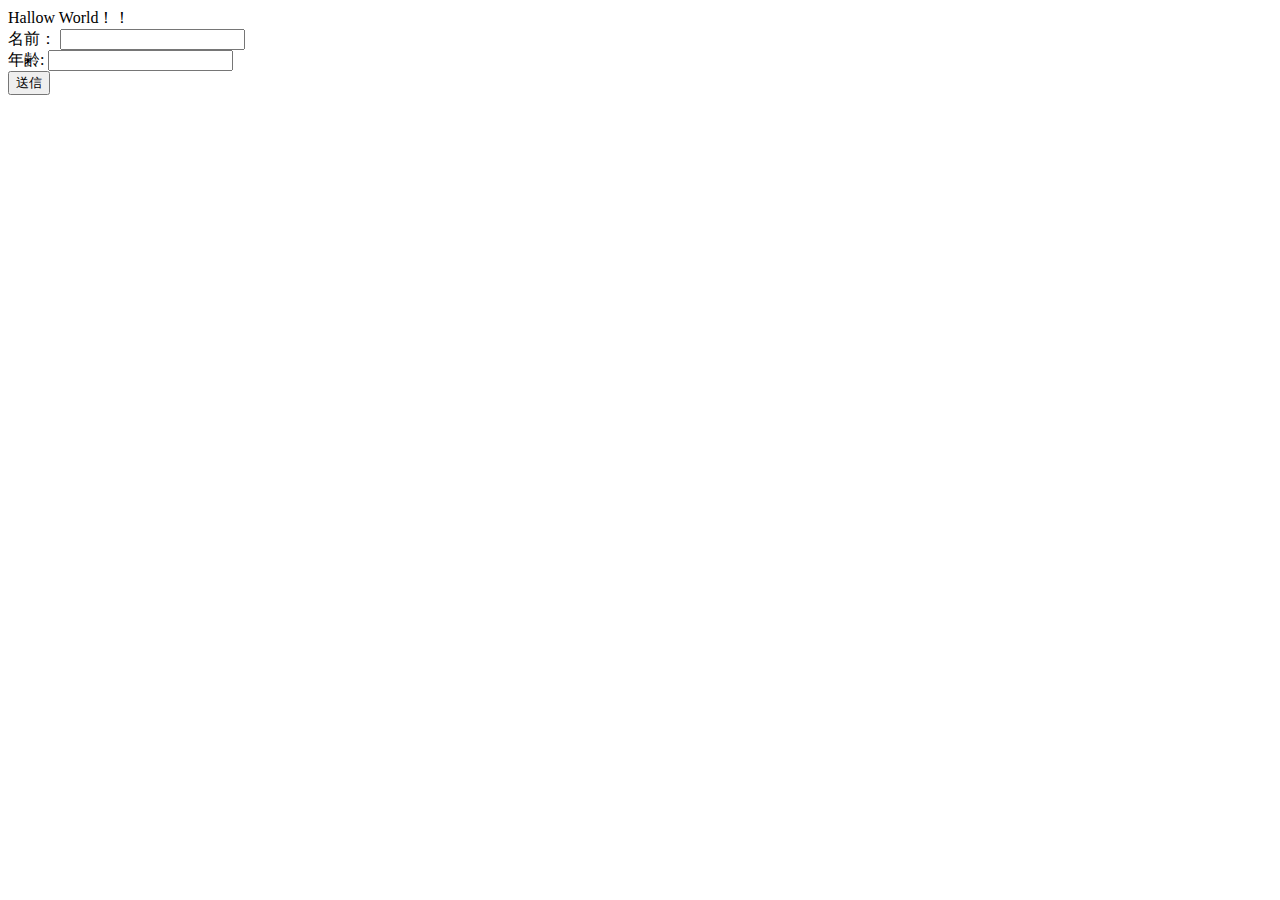
<file: src/main/resources/templates/sample/employee/index.html>
<!DOCTYPE html>
<html xmlns="http://www.thymeleaf.org">
<head>
	<meta charset="UTF-8">
	<title>サンプルサイト用</title>
</head>
<body>
	<div class="Title">Hallow World！！</div>
	<!--model属性に追加したmessageを出力-->
	<div th:text="${message}"></div>
	
	<form th:action="@{/sample/request_test}" th:object="${sampleForm}" th:method="post">
		<div>
			<lavel for="name">名前：</lavel>
			<input type="text"th:field="*{name}">
		</div>
		<div>
			<lavel for="bloodType">年齢:</lavel>
			<input type="text"th:field="*{bloodType}	">
		</div>
		<button type="submit">送信</button>
	</form>
</body>
</html>
</file>
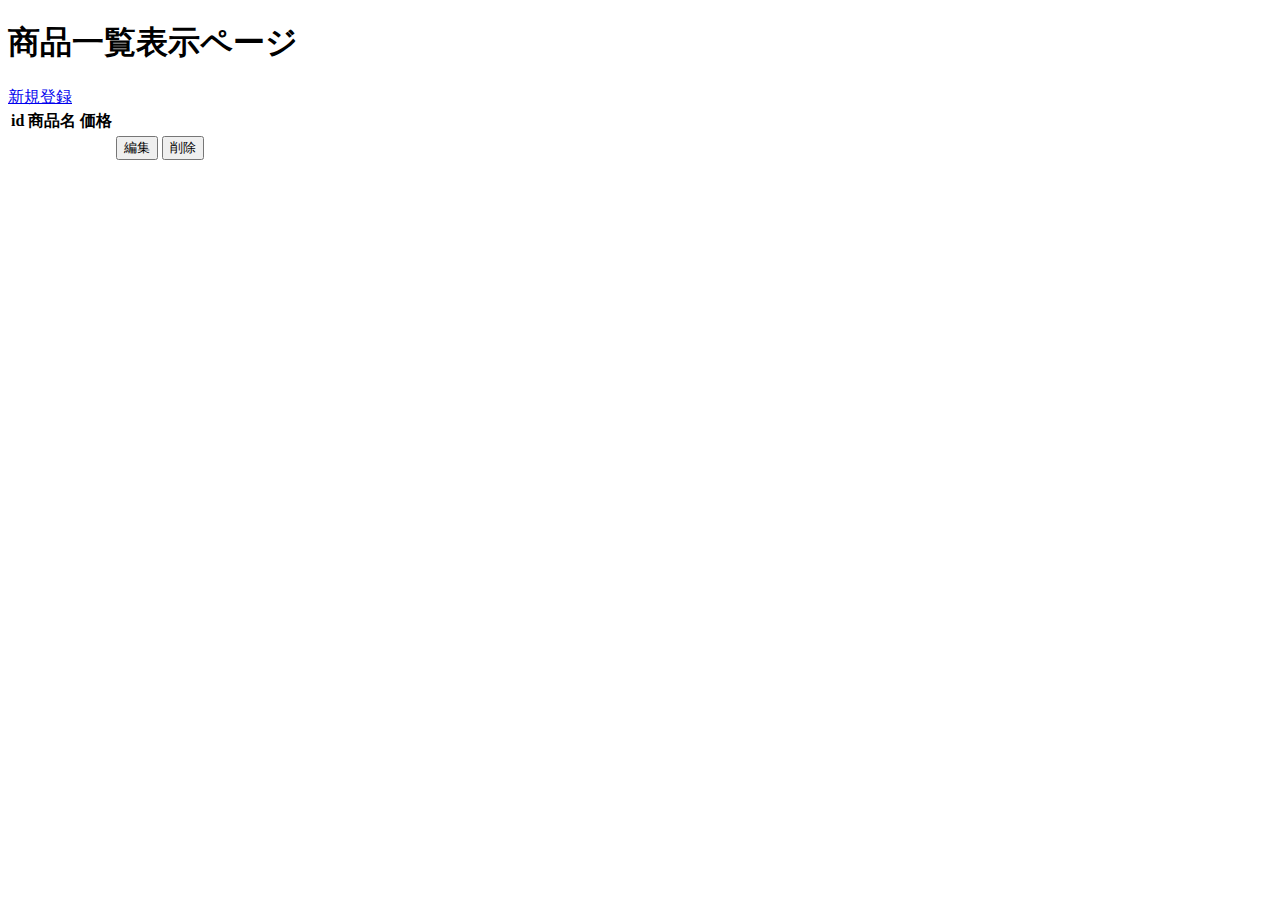
<file: src/main/resources/templates/sample/sample_item/index.html>
<!DOCTYPE html>
<html xmlns:th="http://www.thymeleaf.org">
<head>
    <meta charset="UTF-8">
    <!-- HTMLごとに利用ページの項目を入れておきましょう -->
    <title>商品一覧表示</title>
</head>
<body>
    <h1>商品一覧表示ページ</h1>
    <div>
        <!-- 新規登録ページにアクセスします -->
        <a href="/item/toroku">新規登録</a>
    </div>
    <table>
        <thead>
            <tr>
                <th>id</th>
                <th>商品名</th>
                <th>価格</th>
                <th></th>
                <th></th>
            </tr>
        </thead>
        <tbody>
            <!-- th:each="子要素で使う変数名 : ${List型の変数}" -->
            <tr th:each="item : ${items}">
                <td th:text="${item.id}"></td>
                <td th:text="${item.name}"></td>
                <td th:text="${item.price}"></td>
                <td>
                    <!-- 編集ページにアクセスします -->
                    <form th:action="@{/item/henshu/{id}(id=${item.id})}" method="get">
                        <input type="submit" value="編集">
                    </form>
                </td>
                <td>
                    <!-- 削除実行フォームです -->
                    <form th:action="@{/item/sakujo/{id}(id=${item.id})}"  method="post">
                        <input type="submit" value="削除">
                    </form>
                </td>
            </tr>
        </tbody>
    </table>
</body>
</html>
</file>
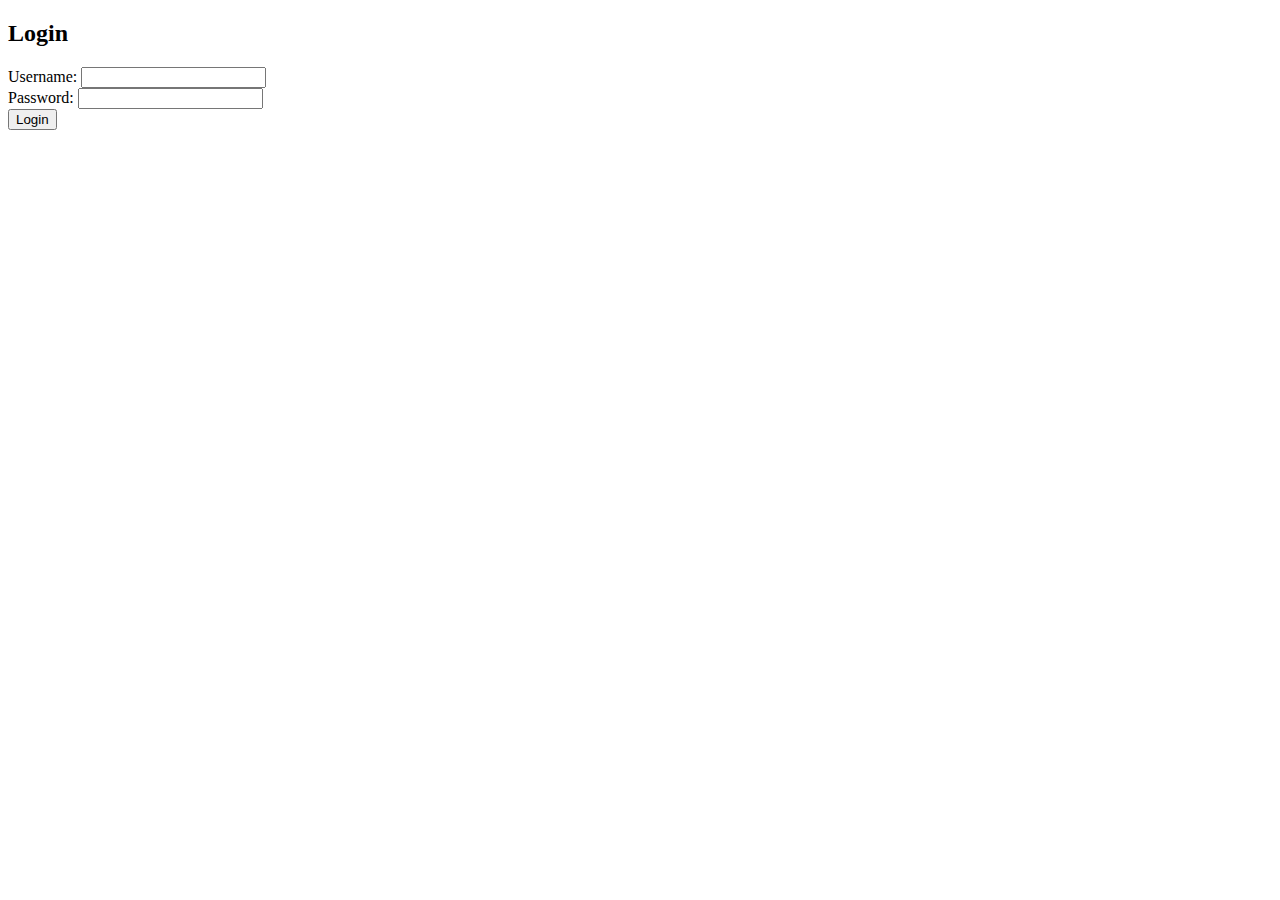
<file: src/main/resources/templates/login.html>
<!DOCTYPE html>
<html xmlns:th="http://www.thymeleaf.org">
<head>
    <title>Login</title>
</head>
<body>
<h2>Login</h2>
<form th:action="@{/login}" method="post">
    <div>
        <label>Username:</label>
        <input type="text" name="username"/>
    </div>
    <div>
        <label>Password:</label>
        <input type="password" name="password"/>
    </div>
    <button type="submit">Login</button>
</form>
</body>
</html>
</file>
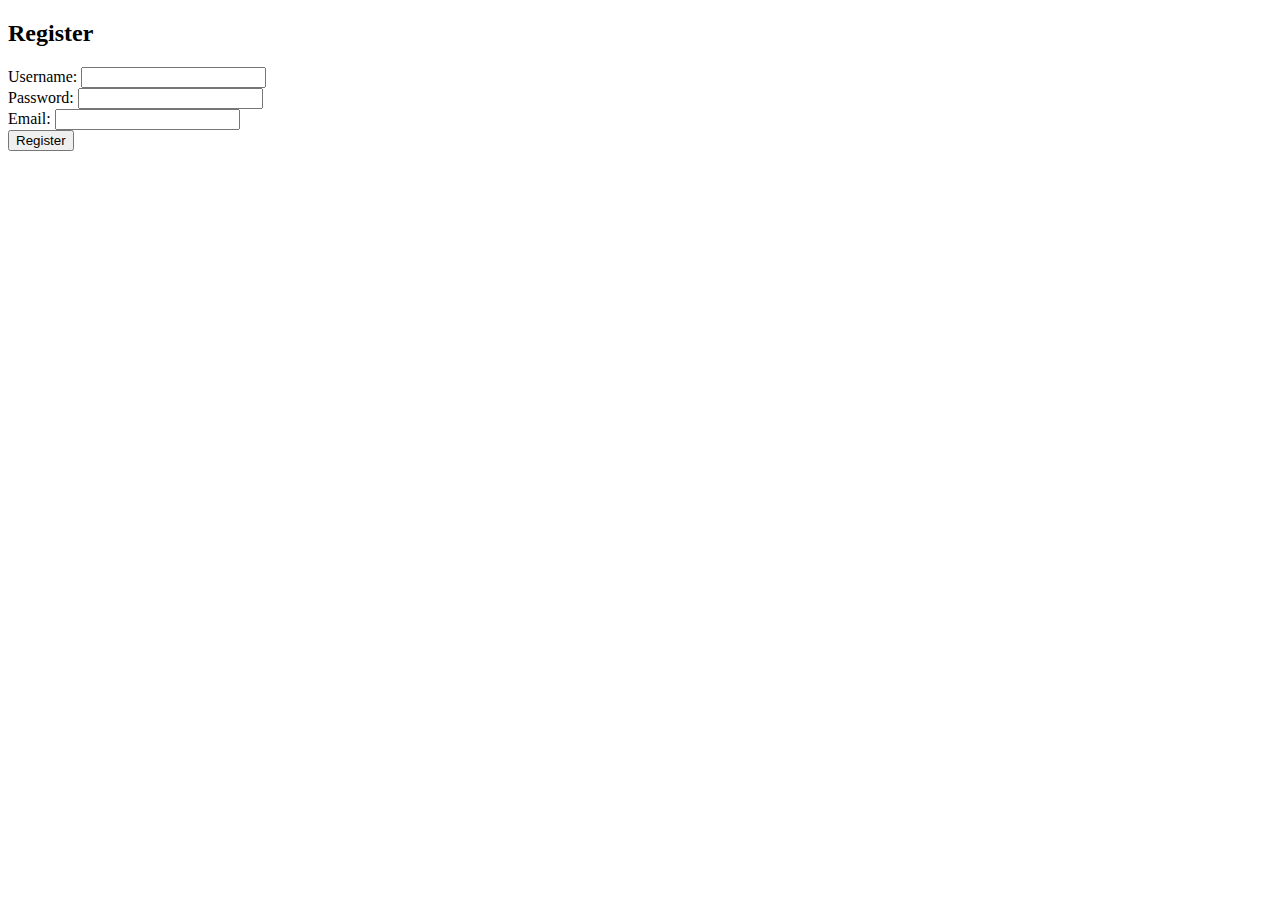
<file: src/main/resources/templates/register.html>
<!DOCTYPE html>
<html xmlns:th="http://www.thymeleaf.org">
<head>
    <title>Register</title>
</head>
<body>
<h2>Register</h2>
<form th:action="@{/register}" method="post">
    <div>
        <label>Username:</label>
        <input type="text" name="username"/>
    </div>
    <div>
        <label>Password:</label>
        <input type="password" name="password"/>
    </div>
    <div>
        <label>Email:</label>
        <input type="email" name="email"/>
    </div>
    <button type="submit">Register</button>
</form>
</body>
</html>
</file>
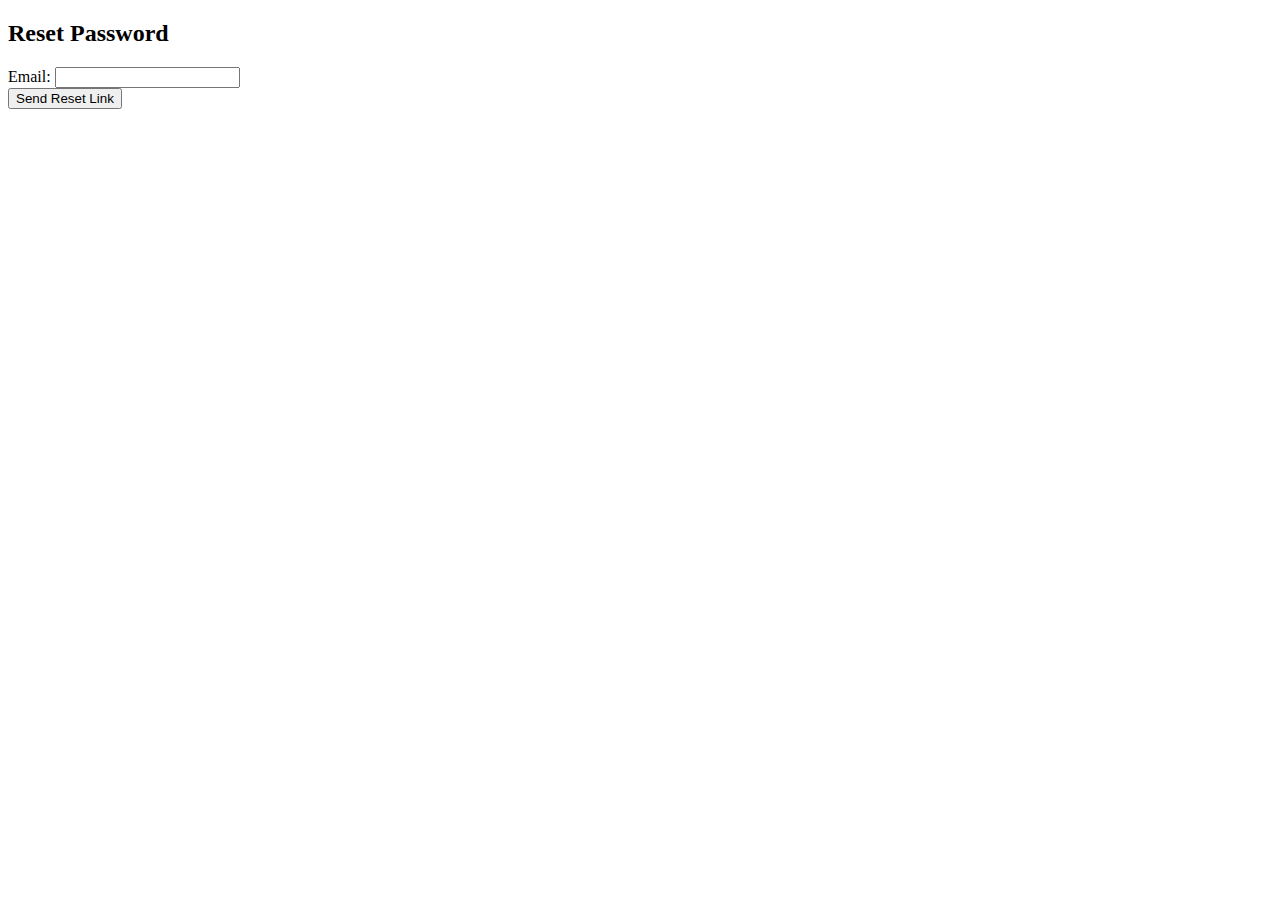
<file: src/main/resources/templates/reset-password.html>
<!DOCTYPE html>
<html xmlns:th="http://www.thymeleaf.org">
<head>
    <title>Reset Password</title>
</head>
<body>
<h2>Reset Password</h2>
<form th:action="@{/reset-password}" method="post">
    <div>
        <label>Email:</label>
        <input type="email" name="email"/>
    </div>
    <button type="submit">Send Reset Link</button>
</form>
</body>
</html>
</file>
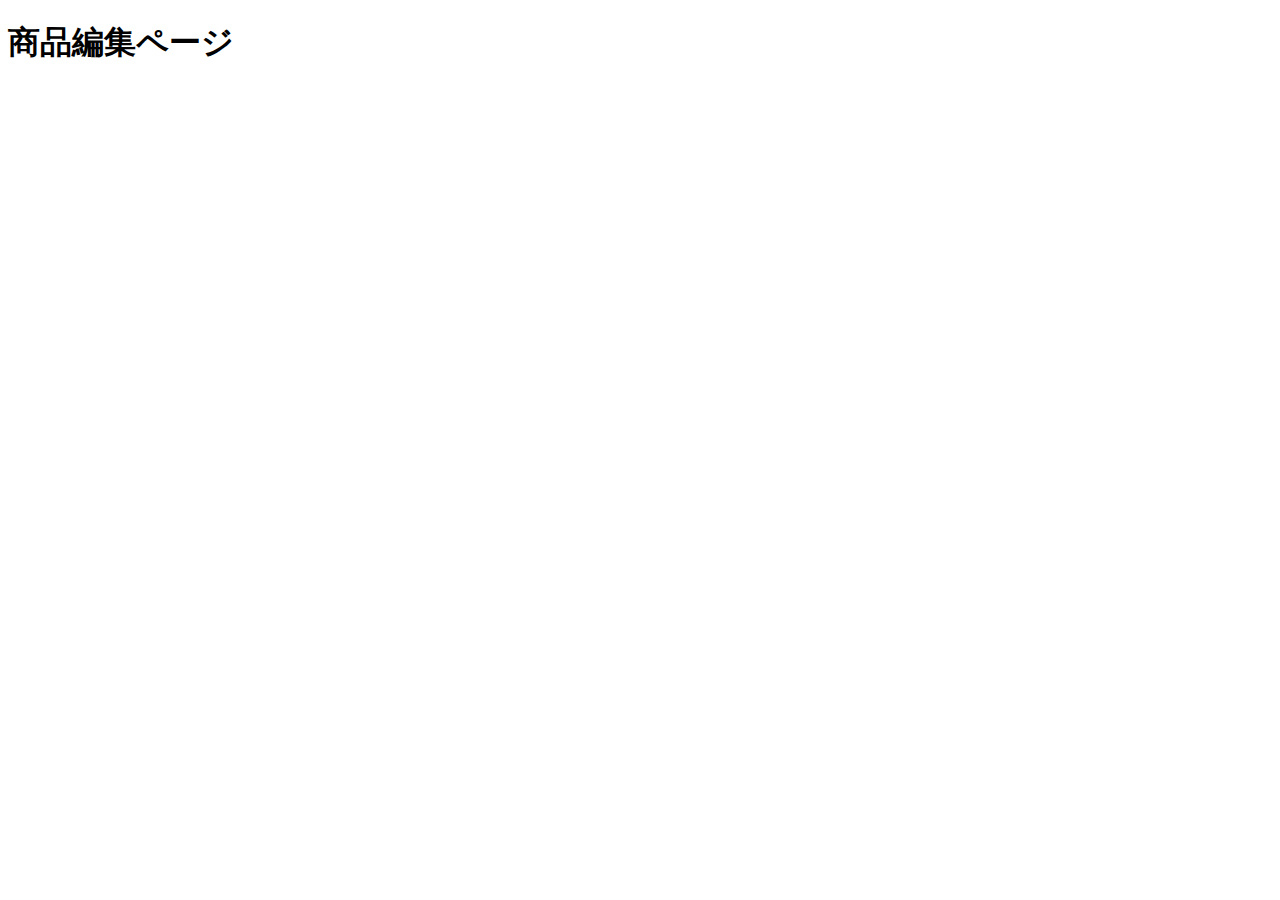
<file: src/main/resources/templates/sample/sample_item/henshuPage.html>
<!DOCTYPE html>
<html xmlns:th="http://www.thymeleaf.org">
<head>
    <meta charset="UTF-8">
    <!-- HTMLごとに利用ページの項目を入れておきましょう -->
    <title>商品編集ページ</title>
</head>
<body>
    <h1>商品編集ページ</h1>
</body>
</html>
</file>
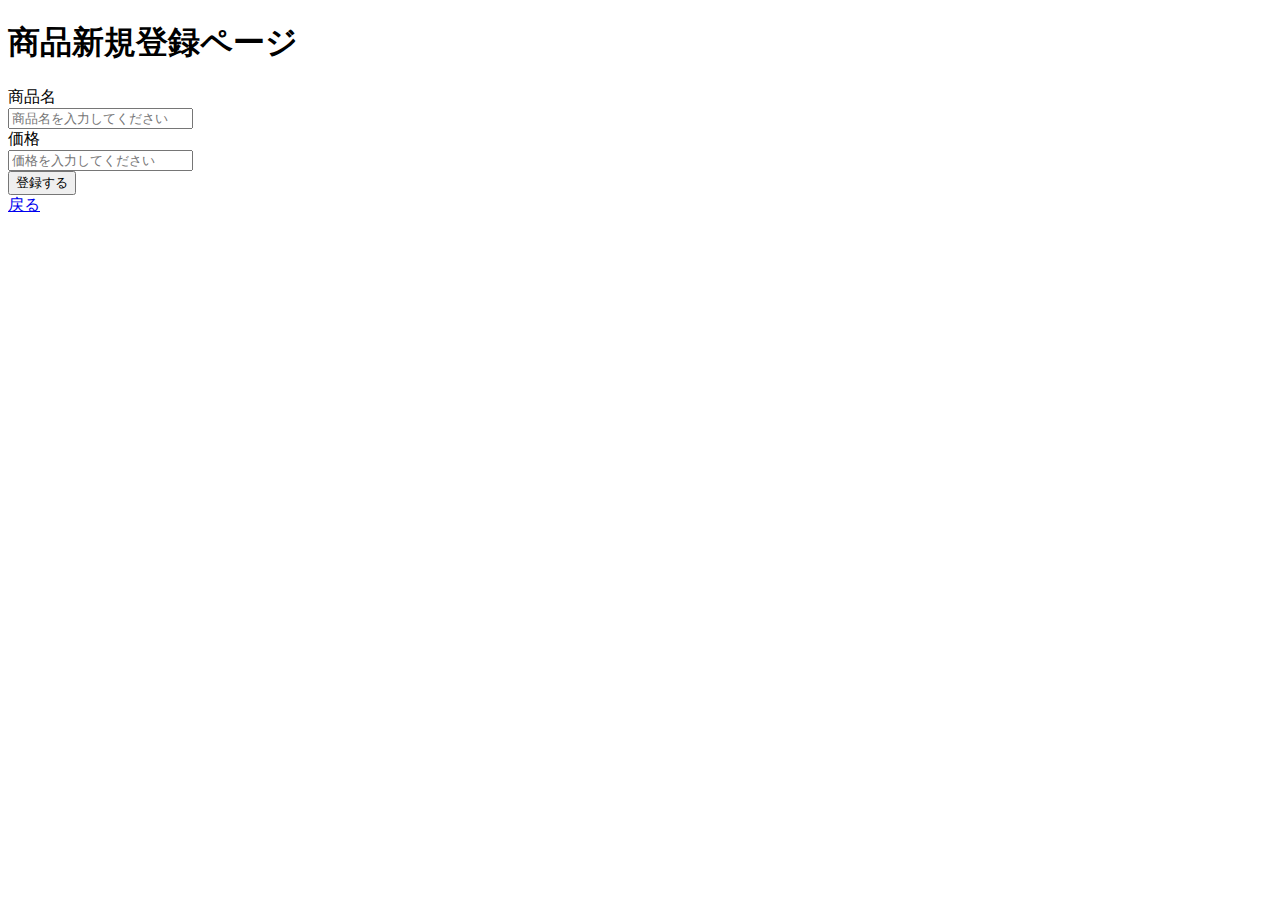
<file: src/main/resources/templates/sample/sample_item/torokuPage.html>
<!DOCTYPE html>
<html xmlns:th="http://www.thymeleaf.org">
<head>
    <meta charset="UTF-8">
    <!-- HTMLごとに利用ページの項目を入れておきましょう -->
    <title>商品新規登録ページ</title>
</head>
<body>
    <h1>商品新規登録ページ</h1>
    <!-- 登録処理のHTTPメソッドはPOSTにします -->
    <form th:action="@{/item/toroku}" th:object="${itemForm}" method="post">
        <div>
            <label>商品名</label>
        </div>
        <div>
            <!-- 商品名はtext入力にします、th:field属性の値は*{フィールド名}です -->
            <input type="text" th:field="*{name}" placeholder="商品名を入力してください">
        </div>
        <div>
            <label>価格</label>
        </div>
        <div>
            <!-- 価格はnumber入力にします -->
            <input type="number" th:field="*{price}" placeholder="価格を入力してください">
        </div>
        <div>
            <input type="submit" name="send" value="登録する">
        </div>
        <div>
            <!-- 一覧に戻る -->
            <a href="/item">戻る</a>
        </div>
    </form>
</body>
</html>
</file>
